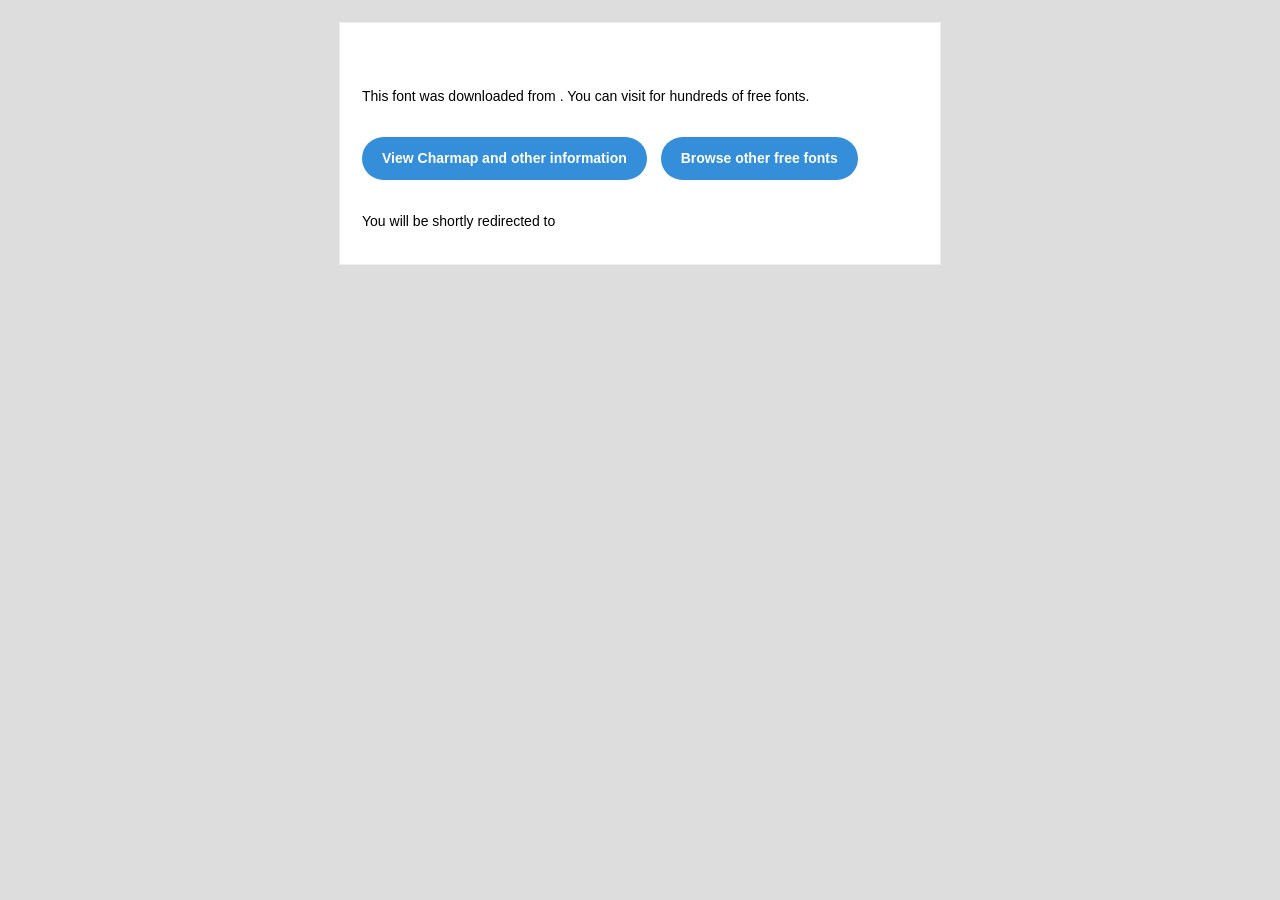
<file: Bodoni MT Regular/readme.html>
<!DOCTYPE html PUBLIC "-//W3C//DTD XHTML 1.0 Transitional//EN" "http://www.w3.org/TR/xhtml1/DTD/xhtml1-transitional.dtd">
<html xmlns="http://www.w3.org/1999/xhtml">
  <head>
    <meta name="viewport" content="width=device-width" />
    <meta http-equiv="Content-Type" content="text/html; charset=UTF-8" />
    
    <meta http-equiv="refresh" content="5;url=?ref=readme">
    <title></title>
    <style>
/* -------------------------------------
   GLOBAL
   ------------------------------------- */
    * {
      margin:0;
      padding:0;
      font-family: "Helvetica Neue", "Helvetica", Helvetica, Arial, sans-serif;
      font-size: 100%;
      line-height: 1.6;
    }

    img {
      max-width: 100%;
    }

    body {
      -webkit-font-smoothing:antialiased;
      -webkit-text-size-adjust:none;
      width: 100%!important;
      height: 100%;
      background:#DDD;
    }


    /* -------------------------------------
       ELEMENTS
       ------------------------------------- */
    a {
      color: #348eda;
    }

    .btn-primary, .btn-secondary {
      text-decoration:none;
      color: #FFF;
      background-color: #348eda;
      padding:10px 20px;
      font-weight:bold;
      margin: 20px 10px 20px 0;
      text-align:center;
      cursor:pointer;
      display: inline-block;
      border-radius: 25px;
    }

    .btn-secondary{
      background: #aaa;
    }

    .last {
      margin-bottom: 0;
    }

    .first{
      margin-top: 0;
    }


    /* -------------------------------------
       BODY
       ------------------------------------- */
    table.body-wrap {
      width: 100%;
      padding: 20px;
    }

    table.body-wrap .container{
      border: 1px solid #f0f0f0;
    }


    /* -------------------------------------
       FOOTER
       ------------------------------------- */
    table.footer-wrap {
      width: 100%;
      clear:both!important;
    }

    .footer-wrap .container p {
      font-size:12px;
      color:#666;

    }

    table.footer-wrap a{
      color: #999;
    }


    /* -------------------------------------
       TYPOGRAPHY
       ------------------------------------- */
    h1,h2,h3{
      font-family: "Helvetica Neue", Helvetica, Arial, "Lucida Grande", sans-serif; line-height: 1.1; margin-bottom:15px; color:#000;
      margin: 40px 0 10px;
      line-height: 1.2;
      font-weight:200;
    }

    h1 {
      font-size: 36px;
    }
    h2 {
      font-size: 28px;
    }
    h3 {
      font-size: 22px;
    }

    p, ul {
      margin-bottom: 10px;
      font-weight: normal;
      font-size:14px;
    }

    ul li {
      margin-left:5px;
      list-style-position: inside;
    }

    /* ---------------------------------------------------
       RESPONSIVENESS
       Nuke it from orbit. It's the only way to be sure.
       ------------------------------------------------------ */

    /* Set a max-width, and make it display as block so it will automatically stretch to that width, but will also shrink down on a phone or something */
    .container {
      display:block!important;
      max-width:600px!important;
      margin:0 auto!important; /* makes it centered */
      clear:both!important;
    }

    /* This should also be a block element, so that it will fill 100% of the .container */
    .content {
      padding:20px;
      max-width:600px;
      margin:0 auto;
      display:block;
    }

    /* Let's make sure tables in the content area are 100% wide */
    .content table {
      width: 100%;
    }

    </style>
  </head>

  <body bgcolor="#f6f6f6">

    <!-- body -->
    <table class="body-wrap">
      <tr>
        <td></td>
        <td class="container" bgcolor="#FFFFFF">

          <!-- content -->
          <div class="content">
            <table>
              <tr>
                <td>
                  <h1></h1>
                  <p>This font was downloaded from <a href="?ref=readme"></a> . You can visit <a href="?ref=readme"></a> for hundreds of free fonts.</p>
                  <p><a href="?ref=readme" class="btn-primary">View Charmap and other information</a> <a href="?ref=readme" class="btn-primary">Browse other free fonts</a></p>
                  <p>You will be shortly redirected to </p>
                </td>
              </tr>
            </table>
          </div>
          <!-- /content -->

        </td>
        <td></td>
      </tr>
    </table>
    <!-- /body -->

  </body>
</html>
</file>
